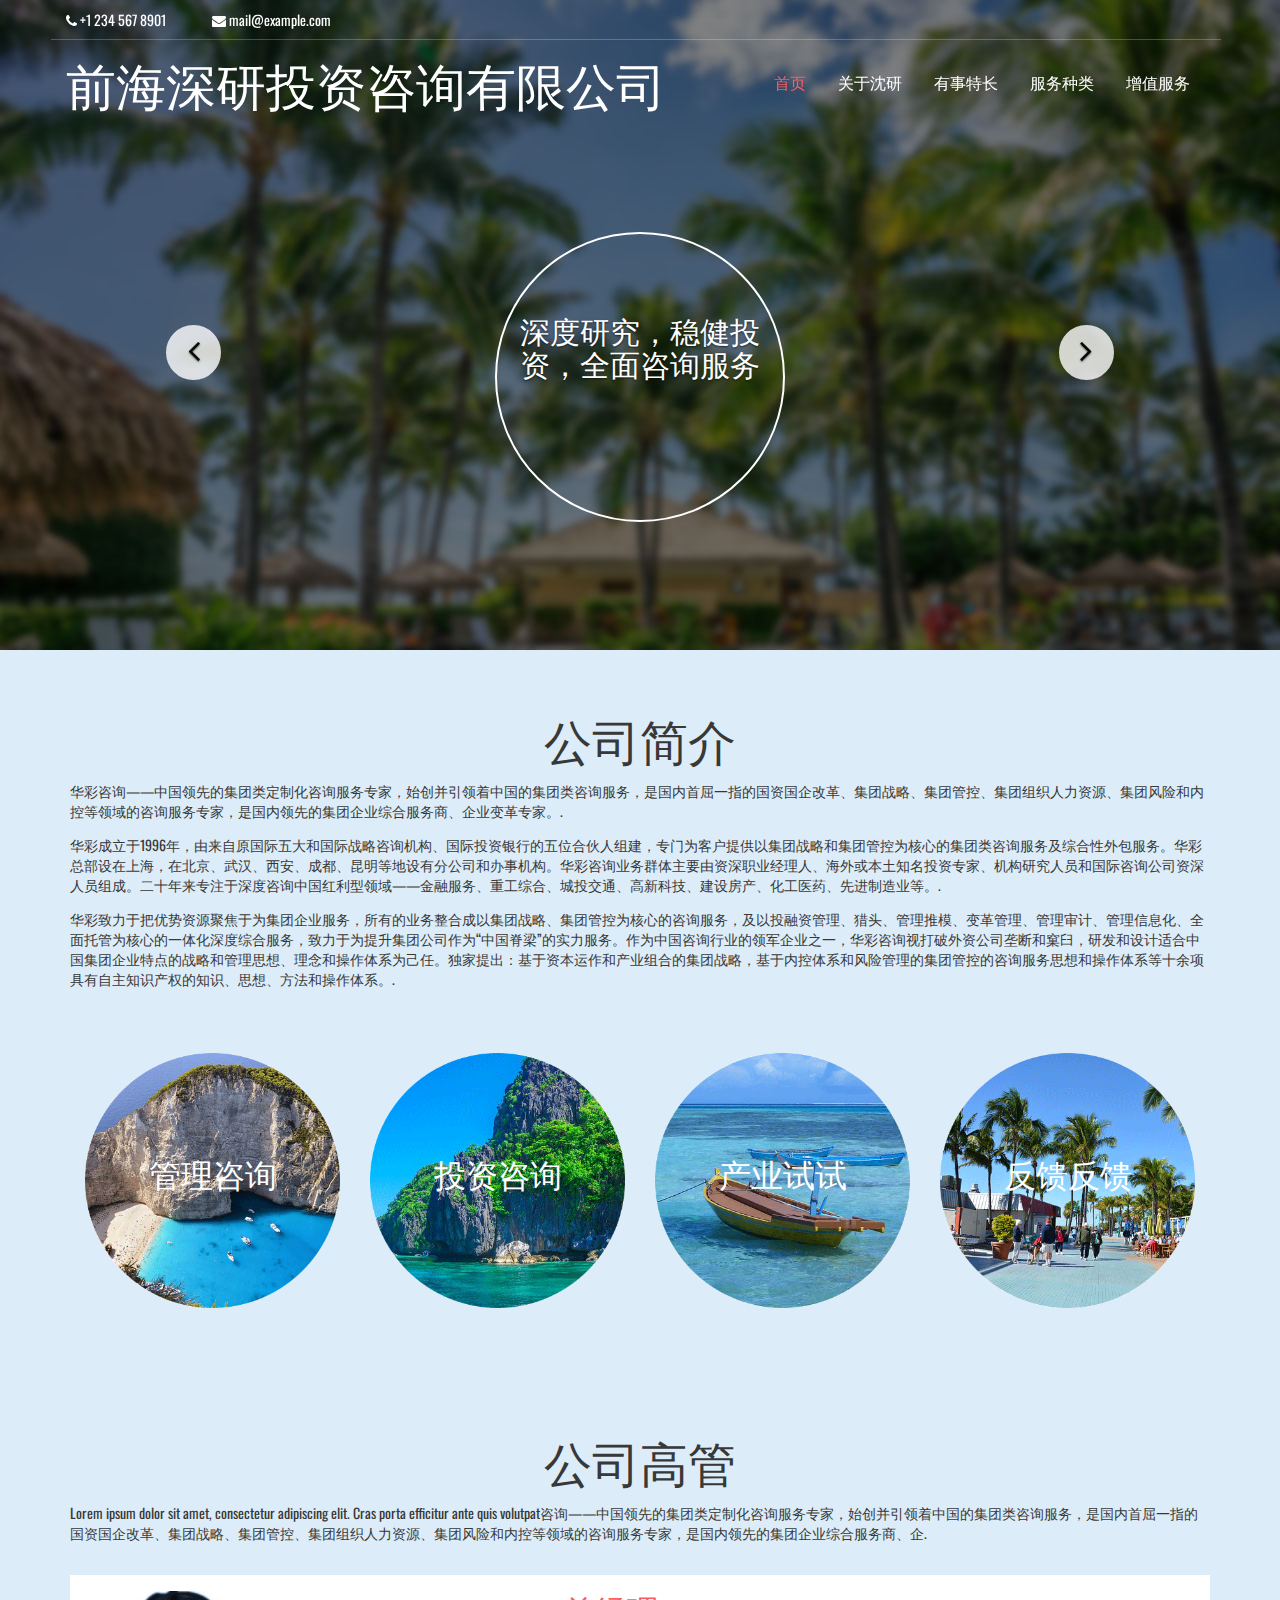
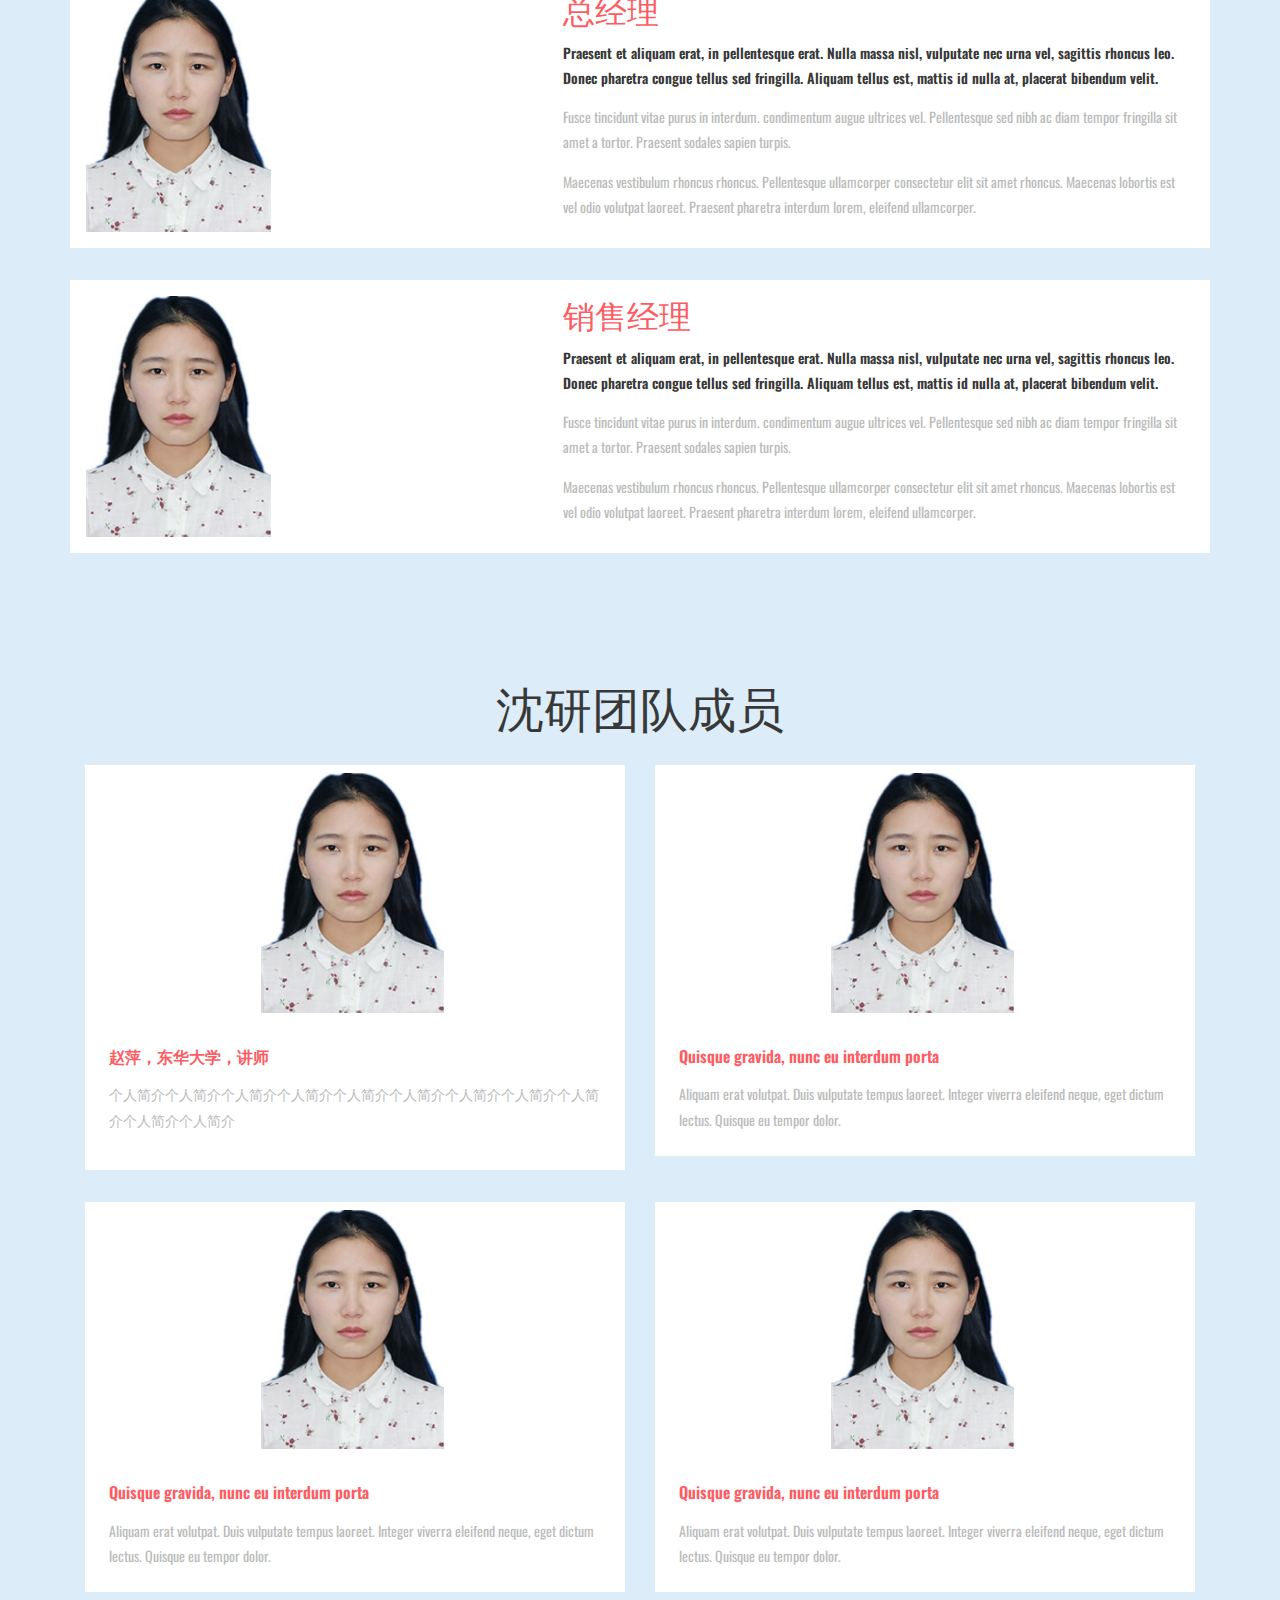
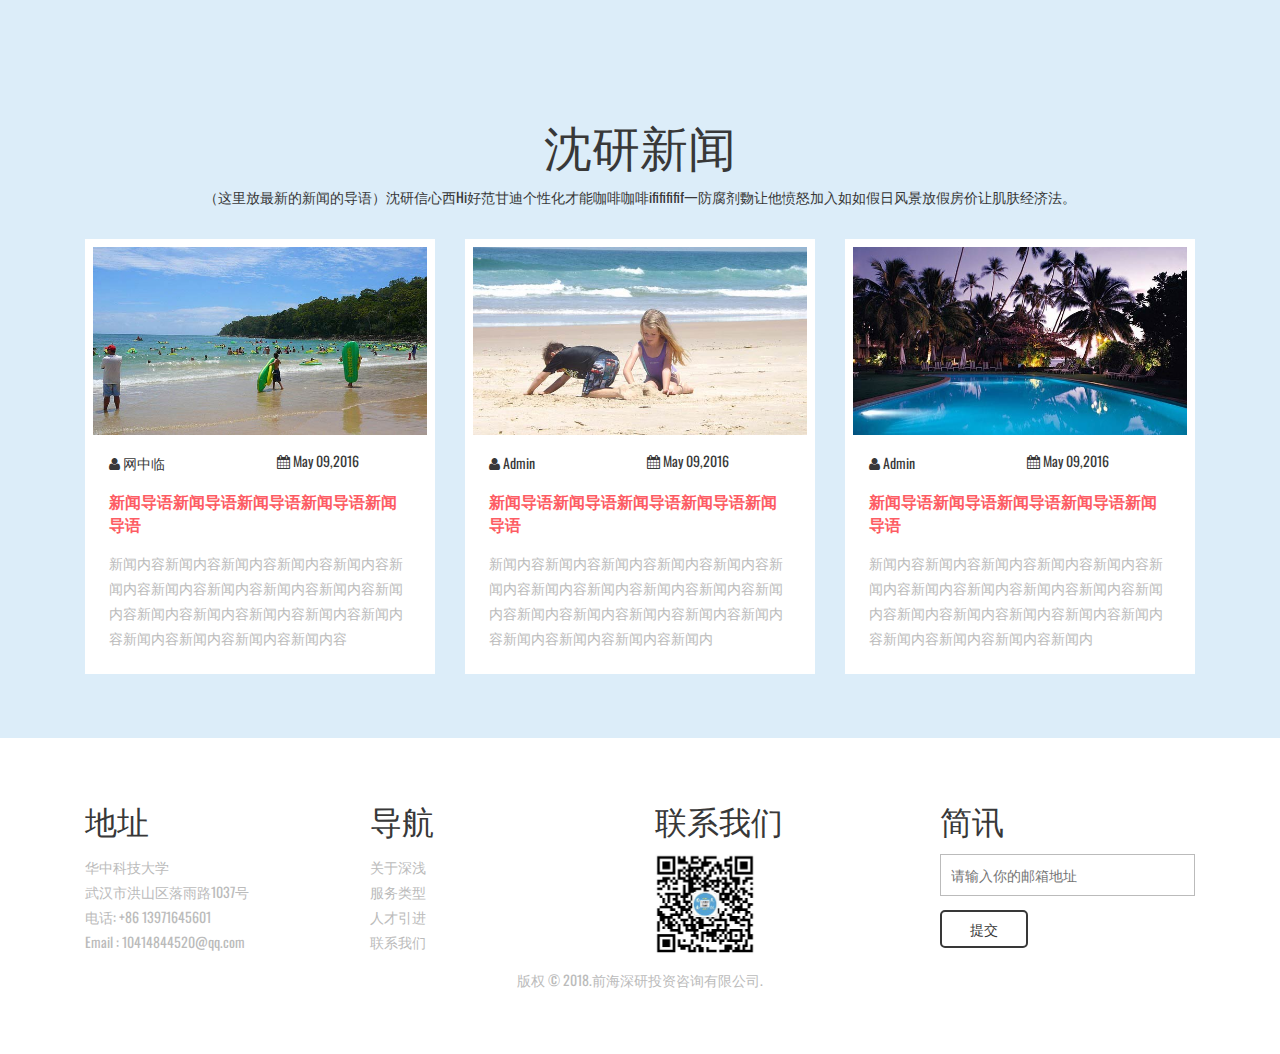
<file: index.html>
<!DOCTYPE html>
<html>
<head>
<title>Home</title>
<meta name="viewport" content="width=device-width, initial-scale=1">
<meta http-equiv="Content-Type" content="text/html; charset=utf-8" />
<meta name="keywords" content="" />
<script type="application/x-javascript"> addEventListener("load", function() { setTimeout(hideURLbar, 0); }, false); function hideURLbar(){ window.scrollTo(0,1); } </script>
<!-- bootstrap-css -->
<link href="css/bootstrap.css" rel="stylesheet" type="text/css" media="all" />
<!--// bootstrap-css -->
<!-- css -->
<link rel="stylesheet" href="css/style.css" type="text/css" media="all" />
<!--// css -->
<link rel="stylesheet" href="css/ken-burns.css">
<!-- font-awesome icons -->
<link href="css/font-awesome.css" rel="stylesheet"> 
<!-- //font-awesome icons -->
<!-- font -->
<link href='http://fonts.useso.com/css?family=Oswald:400,700,300' rel='stylesheet' type='text/css'>
<link href='http://fonts.useso.com/css?family=Pacifico' rel='stylesheet' type='text/css'>
<!-- //font -->
<script src="js/jquery-1.11.1.min.js"></script>
<script src="js/bootstrap.js"></script>
</head>
<body>
	<!-- banner -->
	<div class="banner">
		<div class="top-banner">
			<div class="container">
				<div class="top-banner-left">
					<ul>
						<li><i class="fa fa-phone" aria-hidden="true"></i> +1 234 567 8901</li>
						<li><a href="mailto:example@email.com"><i class="fa fa-envelope" aria-hidden="true"></i> mail@example.com</a></li>
					</ul>
				</div>
				
                
				<div class="clearfix"> </div>
			</div>
		</div>
		<div class="header">
			<div class="container">
				<div class="logo">
					<h1>
						<a href="index.html">前海深研投资咨询有限公司</a>
					</h1>
				</div>
				<div class="top-nav">
					<nav class="navbar navbar-default">
							<button type="button" class="navbar-toggle collapsed" data-toggle="collapse" data-target="#bs-example-navbar-collapse-1">Menu						
							</button>
						<!-- Collect the nav links, forms, and other content for toggling -->
						<div class="collapse navbar-collapse" id="bs-example-navbar-collapse-1">
							<ul class="nav navbar-nav">
								<li><a class="active" href="index.html">首页</a></li>
								<li><a href="about.html">关于沈研</a></li>
								<li><a href="services.html">有事特长</a></li>
								<li><a href="codes.html">服务种类</a></li>	
								<li><a href="gallery.html">增值服务</a></li>
								<div class="clearfix"> </div>
							</ul>	
						</div>	
					</nav>		
				</div>
				<div class="clearfix"> </div>
			</div>
		</div>
	</div>
	<!-- //banner -->
	<div id="kb" class="carousel kb_elastic animate_text kb_wrapper" data-ride="carousel" data-interval="6000" data-pause="hover">
            <!-- Wrapper for Slides -->
            <div class="carousel-inner" role="listbox">
                <!-- First Slide -->
                <div class="item active">
					<div class="slider">
						<div class="carousel-caption kb_caption slider-grid">
							<h3>深度研究，稳健投资，全面咨询服务</h3>
                            <p></p>
						</div>
					</div>
                </div>

                <!-- Second Slide -->
                <div class="item">
					<div class="slider slider1">
						<div class="carousel-caption kb_caption kb_caption_right slider-grid">
							<h3>深度研究，稳健投资，全面咨询服务</h3>
							<p></p>
						</div>
					</div>
                </div>

                <!-- Third Slide -->
                <div class="item">
					<div class="slider slider2">
						<div class="carousel-caption kb_caption kb_caption_center slider-grid">
						   <h3>深度研究，稳健投资，全面咨询服务</h3>
							<p></p>
						</div>
					</div>
                </div>

            </div>
            <!-- Navigation Buttons -->
            <!-- Left Button -->
            <a class="left carousel-control kb_control_left" href="#kb" role="button" data-slide="prev">
                <span class="fa fa-angle-left kb_icons" aria-hidden="true"></span>
                <span class="sr-only">Previous</span>
            </a>
            <!-- Right Button -->
            <a class="right carousel-control kb_control_right" href="#kb" role="button" data-slide="next">
                <span class="fa fa-angle-right kb_icons" aria-hidden="true"></span>
                <span class="sr-only">Next</span>
            </a>
    </div> 
	<!-- about -->
	<div class="about">
		<div class="container">
			<div class="w3l-about-heading">
				<h2>公司简介</h2>
				<p>华彩咨询——中国领先的集团类定制化咨询服务专家，始创并引领着中国的集团类咨询服务，是国内首屈一指的国资国企改革、集团战略、集团管控、集团组织人力资源、集团风险和内控等领域的咨询服务专家，是国内领先的集团企业综合服务商、企业变革专家。.</P>

<p>华彩成立于1996年，由来自原国际五大和国际战略咨询机构、国际投资银行的五位合伙人组建，专门为客户提供以集团战略和集团管控为核心的集团类咨询服务及综合性外包服务。华彩总部设在上海，在北京、武汉、西安、成都、昆明等地设有分公司和办事机构。华彩咨询业务群体主要由资深职业经理人、海外或本土知名投资专家、机构研究人员和国际咨询公司资深人员组成。二十年来专注于深度咨询中国红利型领域——金融服务、重工综合、城投交通、高新科技、建设房产、化工医药、先进制造业等。.</P>

<p>华彩致力于把优势资源聚焦于为集团企业服务，所有的业务整合成以集团战略、集团管控为核心的咨询服务，及以投融资管理、猎头、管理推模、变革管理、管理审计、管理信息化、全面托管为核心的一体化深度综合服务，致力于为提升集团公司作为“中国脊梁”的实力服务。作为中国咨询行业的领军企业之一，华彩咨询视打破外资公司垄断和窠臼，研发和设计适合中国集团企业特点的战略和管理思想、理念和操作体系为己任。独家提出：基于资本运作和产业组合的集团战略，基于内控体系和风险管理的集团管控的咨询服务思想和操作体系等十余项具有自主知识产权的知识、思想、方法和操作体系。.</P>
			</div>
			<div class="about-grids">
				<div class="col-md-3 about-grid">
					<div class="about-grid-info effect-1">
						<h4>管理咨询</h4>
					</div>
				</div>
				<div class="col-md-3 about-grid">
					<div class="about-grid-info about-grid-info1 effect-1">
						<h4>投资咨询</h4>
					</div>
				</div>
				<div class="col-md-3 about-grid">
					<div class="about-grid-info about-grid-info2 effect-1">
						<h4>产业试试</h4>
					</div>
				</div>
				<div class="col-md-3 about-grid">
					<div class="about-grid-info about-grid-info3 effect-1">
						<h4>反馈反馈</h4>
					</div>
				</div>
				<div class="clearfix"> </div>
			</div>
		</div>
	</div>
	<!-- //about -->
	<!-- offer -->
    
    
    <div class="a-grid">
		<div class="container">
			<div class="w3l-about-heading">
				<h2>公司高管</h2>
				<p>Lorem ipsum dolor sit amet, consectetur adipiscing elit. Cras porta efficitur ante quis volutpat咨询——中国领先的集团类定制化咨询服务专家，始创并引领着中国的集团类咨询服务，是国内首屈一指的国资国企改革、集团战略、集团管控、集团组织人力资源、集团风险和内控等领域的咨询服务专家，是国内领先的集团企业综合服务商、企.</p>
			</div>
			<div class="agileits-a-about-grids">
				<div class="col-md-5 agileits-a-about-left">
					<img src="images/ZhaoPing.jpg" alt="" />
				</div>
				<div class="col-md-7 agileits-a-about-right">
					<h3>总经理</h3>
					<h4>Praesent et aliquam erat, in pellentesque erat. Nulla massa nisl, vulputate nec urna vel, sagittis rhoncus leo. Donec pharetra congue tellus sed fringilla. Aliquam tellus est, mattis id nulla at, placerat bibendum velit. </h4>
					<p>Fusce tincidunt vitae purus in interdum. condimentum augue ultrices vel. Pellentesque sed nibh ac diam tempor fringilla sit amet a tortor. Praesent sodales sapien turpis.
						<span>Maecenas vestibulum rhoncus rhoncus. Pellentesque ullamcorper consectetur elit sit amet rhoncus. Maecenas lobortis est vel odio volutpat laoreet. Praesent pharetra interdum lorem, eleifend ullamcorper.</span>
					</p>
				</div>
				<div class="clearfix"> </div>    
			</div>
            
            
            
            <div class="agileits-a-about-grids">
				<div class="col-md-5 agileits-a-about-left">
					<img src="images/ZhaoPing.jpg" alt="" />
				</div>
				<div class="col-md-7 agileits-a-about-right">
					<h3>销售经理</h3>
					<h4>Praesent et aliquam erat, in pellentesque erat. Nulla massa nisl, vulputate nec urna vel, sagittis rhoncus leo. Donec pharetra congue tellus sed fringilla. Aliquam tellus est, mattis id nulla at, placerat bibendum velit. </h4>
					<p>Fusce tincidunt vitae purus in interdum. condimentum augue ultrices vel. Pellentesque sed nibh ac diam tempor fringilla sit amet a tortor. Praesent sodales sapien turpis.
						<span>Maecenas vestibulum rhoncus rhoncus. Pellentesque ullamcorper consectetur elit sit amet rhoncus. Maecenas lobortis est vel odio volutpat laoreet. Praesent pharetra interdum lorem, eleifend ullamcorper.</span>
					</p>
				</div>
				<div class="clearfix"> </div>    
			</div>
            
            
            
             
            
		</div>
	</div>
    
    
    
      
   
    
    
    
    
    
<div class="news">
		<div class="container">
			<div class="news-heading">
				<h3>沈研团队成员</h3>
			</div>
			<div class="news-grids">
            
            <div class="col-md-6 news-grid">
				
					<div class="zp-agile-news-grid-info">
						<div class="zp-news-grid-info-img">
							<a href="single.html"><img src="images/ZhaoPing.jpg" alt="" /></a>
						</div>
						<div class="news-grid-info-bottom">
							<div class="news-grid-info-bottom-text">
								<a href="single.html">赵萍，东华大学，讲师</a>
								<p>个人简介个人简介个人简介个人简介个人简介个人简介个人简介个人简介个人简介个人简介个人简介</p>
                                <p>  </p>
                                <p>  </p>
							</div>
						</div>
					</div>
				</div>            
				<div class="col-md-6 news-grid">
					<div class="zp-agile-news-grid-info">
						<div class="zp-news-grid-info-img">
							<a href="single.html"><img src="images/ZhaoPing.jpg" alt="" /></a>
						</div>
						<div class="news-grid-info-bottom">
							<div class="news-grid-info-bottom-text">
								<a href="single.html">Quisque gravida, nunc eu interdum porta</a>
								<p>Aliquam erat volutpat. Duis vulputate tempus laoreet. Integer viverra eleifend neque, eget dictum lectus. Quisque eu tempor dolor.</p>
							</div>
						</div>
					</div>
				</div>
				<div class="clearfix"> </div>
			</div>
            
            
            
            
            
            
            
            
            <div class="news-grids">
            
            <div class="col-md-6 news-grid">
				
					<div class="zp-agile-news-grid-info">
						<div class="zp-news-grid-info-img">
							<a href="single.html"><img src="images/ZhaoPing.jpg" alt="" /></a>
						</div>
						<div class="news-grid-info-bottom">
							<div class="news-grid-info-bottom-text">
								<a href="single.html">Quisque gravida, nunc eu interdum porta</a>
								<p>Aliquam erat volutpat. Duis vulputate tempus laoreet. Integer viverra eleifend neque, eget dictum lectus. Quisque eu tempor dolor.</p>
							</div>
						</div>
					</div>
				</div>            
				<div class="col-md-6 news-grid">
					<div class="zp-agile-news-grid-info">
						<div class="zp-news-grid-info-img">
							<a href="single.html"><img src="images/ZhaoPing.jpg" alt="" /></a>
						</div>
						<div class="news-grid-info-bottom">
							<div class="news-grid-info-bottom-text">
								<a href="single.html">Quisque gravida, nunc eu interdum porta</a>
								<p>Aliquam erat volutpat. Duis vulputate tempus laoreet. Integer viverra eleifend neque, eget dictum lectus. Quisque eu tempor dolor.</p>
							</div>
						</div>
					</div>
				</div>
				<div class="clearfix"> </div>
			</div>
            
            
            
            
            
            
            
            
            
            
		</div>
	</div> 
	
<!-- //zzppzpzppzpzpzpzpzpzpzpzppzpzpzppzp  -->   
    
        
    
    
	<!-- //offer -->
	<!-- news -->
	<div class="news">
		<div class="container">
			<div class="news-heading">
				<h3>沈研新闻</h3>
				<p>（这里放最新的新闻的导语）沈研信心西Hi好范甘迪个性化才能咖啡咖啡ififififif一防腐剂覅让他愤怒加入如如假日风景放假房价让肌肤经济法。</p>
			</div>
			<div class="news-grids">
            
            
				<div class="col-md-4 news-grid">
					<div class="agile-news-grid-info">
						<div class="news-grid-info-img">
							<a href="single.html"><img src="images/n1.jpg" alt="" /></a>
						</div>
						<div class="news-grid-info-bottom">
							<div class="date-grid">
								<div class="admin">
									<a href="#"><i class="fa fa-user" aria-hidden="true"></i> 网中临</a>
								</div>
								<div class="time">
									<p><i class="fa fa-calendar" aria-hidden="true"></i> May 09,2016</p>
								</div>
								<div class="clearfix"> </div>
							</div>
							<div class="news-grid-info-bottom-text">
								<a href="single.html">新闻导语新闻导语新闻导语新闻导语新闻导语</a>
								<p>新闻内容新闻内容新闻内容新闻内容新闻内容新闻内容新闻内容新闻内容新闻内容新闻内容新闻内容新闻内容新闻内容新闻内容新闻内容新闻内容新闻内容新闻内容新闻内容新闻内容</p>
							</div>
						</div>
					</div>
				</div>            
				<div class="col-md-4 news-grid">
					<div class="agile-news-grid-info">
						<div class="news-grid-info-img">
							<a href="single.html"><img src="images/n2.jpg" alt="" /></a>
						</div>
						<div class="news-grid-info-bottom">
							<div class="date-grid">
								<div class="admin">
									<a href="#"><i class="fa fa-user" aria-hidden="true"></i> Admin</a>
								</div>
								<div class="time">
									<p><i class="fa fa-calendar" aria-hidden="true"></i> May 09,2016</p>
								</div>
								<div class="clearfix"> </div>
							</div>
							<div class="news-grid-info-bottom-text">
								<a href="single.html">新闻导语新闻导语新闻导语新闻导语新闻导语</a>
								<p>新闻内容新闻内容新闻内容新闻内容新闻内容新闻内容新闻内容新闻内容新闻内容新闻内容新闻内容新闻内容新闻内容新闻内容新闻内容新闻内容新闻内容新闻内容新闻内容新闻内</p>
							</div>
						</div>
					</div>
				</div>
				<div class="col-md-4 news-grid">
					<div class="agile-news-grid-info">
						<div class="news-grid-info-img">
							<a href="single.html"><img src="images/n3.jpg" alt="" /></a>
						</div>
						<div class="news-grid-info-bottom">
							<div class="date-grid">
								<div class="admin">
									<a href="#"><i class="fa fa-user" aria-hidden="true"></i> Admin</a>
								</div>
								<div class="time">
									<p><i class="fa fa-calendar" aria-hidden="true"></i> May 09,2016</p>
								</div>
								<div class="clearfix"> </div>
							</div>
							<div class="news-grid-info-bottom-text">
								<a href="single.html">新闻导语新闻导语新闻导语新闻导语新闻导语</a>
								<p>新闻内容新闻内容新闻内容新闻内容新闻内容新闻内容新闻内容新闻内容新闻内容新闻内容新闻内容新闻内容新闻内容新闻内容新闻内容新闻内容新闻内容新闻内容新闻内容新闻内</p>
							</div>
						</div>
					</div>
				</div>
				<div class="clearfix"> </div>
			</div>
		</div>
	</div> 
	<!-- //news -->
    
    
    
    
    
	<!-- footer -->
	<div class="footer">
		<div class="container">
			<div class="footer-grids">
				<div class="col-md-3 footer-grid">
					<div class="footer-grid-heading">
						<h4>地址</h4>
					</div>
					<div class="footer-grid-info">
						<p>华中科技大学
							<span>武汉市洪山区落雨路1037号</span>
						</p>
						<p class="phone">电话: +86 13971645601
							<span>Email : <a href="mailto:example@email.com">10414844520@qq.com</a></span>
						</p>
					</div>
				</div>
				<div class="col-md-3 footer-grid">
					<div class="footer-grid-heading">
						<h4>导航</h4>
					</div>
					<div class="footer-grid-info">
						<ul>
							<li><a href="">关于深浅</a></li>
							<li><a href="">服务类型</a></li>
							<li><a href="">人才引进</a></li>
							<li><a href="">联系我们</a></li>
						</ul>
					</div>
				</div>
                
                
                  <div class="col-md-3 footer-grid">
					<div class="footer-grid-heading">
						<h4>联系我们</h4>
					</div>
					<div class="footer-grid-info">
						<ul>
							 <th scope="row"><div align="left"><a><img src="images/wechat.jpg" style="width:100px; height:100px;" alt=""/></a></div></th>
						</ul>
					</div>
				</div>
                
                
                
				<div class="col-md-3 footer-grid">
					<div class="footer-grid-heading">
						<h4>简讯</h4>
					</div>
					<div class="footer-grid-info">
						<form action="#" method="post">
							<input type="email" id="mc4wp_email" name="EMAIL" placeholder="请输入你的邮箱地址" required>
							<input type="submit" value="提交">
						</form>
					</div>
				</div>
                
                
                
              
                
                
                
				<div class="clearfix"> </div>
			</div>
			<div class="copyright">
				<p>版权 &copy; 2018.前海深研投资咨询有限公司.</p>
			</div>
		</div>
	</div>
	<!-- //footer -->
	<script src="js/SmoothScroll.min.js"></script>
</body>	
</html>
</file>
<file: css/style.css>
body a {
  transition: 0.5s all;
  -webkit-transition: 0.5s all;
  -o-transition: 0.5s all;
  -moz-transition: 0.5s all;
  -ms-transition: 0.5s all;
}
html, body{
    font-family: 'Oswald', sans-serif;
    font-size: 100%;
}
.banner{
    background-size: cover;
    padding: 0;
    position: absolute;
    top: 0;
    z-index: 99;
    left: 18.8%;
}
.top-banner-left{
	float:left;
	width:40%;
}
.top-banner-left ul{
	padding:0;
	margin:0;
}
.top-banner-left ul li{
	display:inline-block;
	color:#fff;
	font-size:.875em;
}
.top-banner-left ul li a{
    color: #fff;
    font-size: 1em;
}
.top-banner-left ul li:nth-child(2) {
    margin-left: 3em;
}
.top-banner {
    padding: 0.5em 0;
    border-bottom: solid 1px rgba(255, 255, 255, 0.23);
}
.top-banner-right{
	float:right;
}
.top-banner-right ul{
	padding:0;
	margin:0;
}
.top-banner-right ul li{
	display:inline-block;
	margin:0 1em;
}
.top-banner-right ul li:nth-child(4){
	margin-right:0;
}
.top-banner-right ul li a{
	color:#fff;
	font-size:1em;
}
.top-banner-right ul li a:hover{
	color:#fd5c63;
}
.navbar-default {
    border: none !important;
    background: none !important;
    margin: 0 !important;
    min-height: 0 !important;
    padding: 0 !important;
}
.navbar-default .navbar-nav > .active > a, .navbar-default .navbar-nav > .active > a:hover, .navbar-default .navbar-nav > .active > a:focus {
    background: none !important;
}
div#bs-example-navbar-collapse-1 {
    padding: 0;
}
.logo{
    float: left;
    margin: 1em 0 0 0;
}
.logo h1{
	margin:0;
}
.logo h1 a{
	color:#fff;
	font-size:1.4em;
	text-decoration:none;
	font-family: 'Pacifico', cursive;
}
/*-- top-nav --*/
.top-nav {
    margin: 2em 0 0 0;
	float: right;
}
.top-nav ul{
    padding: 0;
    margin: 0;
}
.top-nav ul li{
    display: inline-block;
    margin: 0 1em;
    float: left;
}
.top-nav ul li:nth-child(6){
	margin-right:0;
}
ul.nav.navbar-nav {
    float: right;
}
.navbar-default .navbar-nav > .open > a, .navbar-default .navbar-nav > .open > a:hover, .navbar-default .navbar-nav > .open > a:focus {
    background: none !important;
    border-right: solid 1px #EFEFEF;
    box-shadow: 1px 0px 0px 0px rgba(72, 72, 72, 0);
}
.top-nav ul li a{
    color: #fff !important;
    font-size: 1em;
    margin: 0;
    text-decoration: none;
    padding: 0;
}
.top-nav ul li a:hover{
    color: #fd5c63 !important;
}
.top-nav ul li a.active{
    color: #fd5c63 !important;
}
.caret {
    margin-left: 14px;
}
/*-- slider --*/
.slider {
    background: url(../images/8.jpg) no-repeat 0px 0px;
    background-size: cover;
    min-height: 800px;
}
.slider1 {
    background: url(../images/3.jpg) no-repeat 0px 0px;
    background-size: cover;
}
.slider2 {
    background: url(../images/2.jpg) no-repeat 0px 0px;
    background-size: cover;
}
.slider-grid{
	width: 290px !important;
    top: 23%;
    position: absolute;
    height: 290px;
    margin: 3em auto 0;
    text-align: center;
    border: solid 2px #fff;
    padding: 5em 0 0 0;
    border-radius: 50%;
    -webkit-border-radius: 50%;
    -ms-border-radius: 50%;
    -o-border-radius: 50%;
    -moz-border-radius: 50%;
}
.slider-grid h3{
    color: #fff;
    font-size: 1.9em;
    margin: 0;
    font-family: 'Pacifico', cursive;
}
.slider-grid p{
    color: #fff;
    font-size: .875em;
    width: 84%;
    margin: 2em auto 0;
}
.copyright{
	margin:1em 0 0 0;
	text-align:center;
}
.copyright p{
	margin: 0;
    font-size: .875em;
    color: #BBBBBB;
}
.copyright p a{
	color: #BBBBBB;
}
.copyright p a:hover{
	color: #fd5c63;
}
/*-- //slider --*/
/*-- about --*/
.about{
    padding: 4em 0;
    background: #DCEDF9;
}
.w3l-about-heading h2,.codes-heading h2,.w3l-contact-heading h2 {
    text-align: center;
    margin: 0;
    font-size: 3em;
    color: #383838;
	font-family: 'Pacifico', cursive;
}
.w3l-about-heading p,.codes-heading p,.w3l-contact-heading p{
	text-align: left;
    margin: 1em 0 0 0;
    font-size: .875em;
    color: #383838;
}
.about-grids {
    margin: 4em 0 0 0;
}
.about-grid{
	text-align:center;
}
.about-grid-info{
    background: url(../images/a.png)no-repeat 0px 0px;
    background-size: cover;
    min-height: 255px;
}
.about-grid-info h4{
    color: #FFF;
    font-size: 2em;
    margin: 0;
    font-family: 'Pacifico', cursive;
    line-height: 7.5em;
}
.about-grid-info1{
	background: url(../images/a1.png)no-repeat 0px 0px;
	background-size: cover;
    min-height: 255px;
}
.about-grid-info2{
	background: url(../images/a2.png)no-repeat 0px 0px;
	background-size: cover;
    min-height: 255px;
}
.about-grid-info3{
	background: url(../images/a3.png)no-repeat 0px 0px;
	background-size: cover;
    min-height: 255px;
}
/*-- Effect 1--*/
.about-grid-info:after {
	pointer-events: none;
    position: absolute;
    width: 200px;
    height: 200px;
    -webkit-border-radius: 50%;
    -moz-border-radius: 50%;
    border-radius: 50%;
    content: '';
    -webkit-box-sizing: content-box;
    -moz-box-sizing: content-box;
    box-sizing: content-box;
}
.effect-1 {
	-webkit-transition: background 0.5s, color 0.2s;
	-moz-transition: background 0.5s, color 0.2s;
	transition: background 0.5s, color 0.2s;
}
.effect-1:after {
	top: 29px;
    left: 44px;
    box-shadow: 0 0 0 2px #FFFFFF;
    -webkit-transition: -webkit-transform 0.5s, opacity 0.2s;
    -webkit-transform: scale(0.8);
    -moz-transition: -moz-transform 0.5s, opacity 0.2s;
    -moz-transform: scale(0.8);
    -ms-transform: scale(0.8);
    transition: transform 0.5s, opacity 0.2s;
    transform: scale(0.8);
    opacity: 0;
}
.about-grid:hover.about-grid-info{
	background:#FF7200;
	color: #fff !important;
}
.about-grid:hover .about-grid-info:after {
  -webkit-transform: scale(1);
  -moz-transform: scale(1);
  -ms-transform: scale(1);
  transform: scale(1);
  opacity: 1;
}
/*--//Effect 1--*/
/*-- //about --*/
/*-- offer --*/
.offer{
	padding: 4em 0;
    background: #CEDDB6;
}
.wthree-offer-grid{
    background: url(../images/o1.jpg) no-repeat 0px 0px;
    background-size: cover;
    min-height: 385px;
	box-shadow: 0 -1px 3px rgba(0,0,0,.12),0 1px 2px rgba(0,0,0,.24);
	text-align:center;
}
.wthree-offer-grid h4{
    font-size: 4em;
    margin: 0;
    padding: 1.4em 0 0 0;
    color: #FFF;
    text-transform: uppercase;
    letter-spacing: 22px;
}
.wthree-offer-grid p{
    margin: 2em auto 0;
    font-size: 0.875em;
    color: #FFF;
    width: 64%;
}
.click-button{
    margin: 2em 0 0 0;
}
.click-button a{
    color: #383838;
    font-size: .875em;
    padding: .5em 2em;
    background: #FFF;
    border-radius: 5px;
	text-decoration:none;
}
.click-button a:hover{
	background:#fd5c63;
	color:#FFF;
}
/*-- //offer --*/
/*-- news --*/
.news{
    padding: 4em 0;
    background: #DCEDF9;
}
.news-heading h3 {
    text-align: center;
    margin: 0;
    font-size: 3em;
    color: #383838;
	font-family: 'Pacifico', cursive;
}
.news-heading p {
    text-align: center;
    margin: 1em 0 0 0;
    font-size: .875em;
    color: #383838;
}
.news-grids {
    margin: 2em 0 0 0;
}

.agile-news-grid-info{
    background: #FFF;
    padding: .5em;
}
.news-grid-info-img a img{
	width:100%;
}




.zp-agile-news-grid-info{
    background: #FFF;
    padding: 0.5em;
}
.zp-news-grid-info-img a img{
	width: 35%;
	margin-top: 0;
	margin-right: 0;
	margin-bottom: 0;
	margin-left: 10.5em;
}




.news-grid-info-bottom{
    padding: 1em;
}
.news-grid-info-bottom-text {
    margin: 1em 0 0 0;
}

.news-grid-info-bottom-text a{
    color: #fd5c63;
    font-size: 1em;
    margin: 0;
    font-weight: 600;
	text-decoration:none;
}
.news-grid-info-bottom-text a:hover{
	color:#383838;
}
.news-grid-info-bottom-text p{
    margin: 1em 0 0 0;
    font-size: .875em;
    color: #BBBBBB;
    line-height: 1.8em;
}
.admin{
	float:left;
}
.admin a{
	color:#383838;
	font-size:.875em;
	margin:0;
	text-decoration:none;
}
.admin a:hover{
	color:#fd5c63;
}
.time{
	float: left;
    margin-left: 7em;
}
.time p{
	color:#383838;
	font-size:.875em;
	margin:0;
}
/*-- //news --*/

/*--zp --*/

/*-- //zp --*/
/*-- footer --*/
.footer{
    padding: 4em 0;
    background: #FFF;
}
.footer-grid-heading h4{
	color:#383838;
	font-size:2em;
	margin:0em;
}
.footer-grid-info {
    margin: 1em 0 0 0;
}
.footer-grid-info  p{
	margin:0;
    font-size: .875em;
    color: #BBBBBB;
    line-height: 1.8em;
}
.footer-grid-info p span{
	display:block;
}
.footer-grid-info p span a{
    color: #BBBBBB;	
	text-decoration:none;
}
.footer-grid-info p span a:hover{
    color: #fd5c63;	
}
.footer-grid-info ul{
	padding:0;
	margin:0;
}
.footer-grid-info ul li{
	display:block;
}
.footer-grid-info ul li a{
    font-size: .875em;
    color: #BBBBBB;
    line-height: 1.8em;
	text-decoration:none;
}
.footer-grid-info ul li a:hover{
	color:#fd5c63;
}
.social-grid{
    margin: 1em 0 0 0;	
}
.social {
    margin: 1em 0 0 0;
}
.social ul{
	padding:0;
	margin:0;
}
.social ul li{
	display:inline-block;
}
.social ul li a {
	color: #333;
    text-align: center;
}
.social ul li a i.fa.fa-facebook{
    height: 40px;
    width: 40px;
    background: #383838;
    line-height: 40px;
    color: #FFF;
    border-radius: 50%;
	-webkit-border-radius: 50%;
	-moz-border-radius: 50%;
	-o-border-radius: 50%;
	-ms-border-radius: 50%;
	transition:0.5s all;
	-webkit-transition:0.5s all;
	-moz-transition:0.5s all;
	-o-transition:0.5s all;
	-ms-transition:0.5s all;
}
.social ul li a i.fa.fa-facebook:hover {
    height: 40px;
    width: 40px;
    line-height: 40px;
	background: #F44336;
}


.social ul li a i.fa.fa-twitter{
    height: 40px;
    width: 40px;
    background: #383838;
    line-height: 40px;
    color: #FFF;
    border-radius: 50%;
	-webkit-border-radius: 50%;
	-moz-border-radius: 50%;
	-o-border-radius: 50%;
	-ms-border-radius: 50%;
	transition:0.5s all;
	-webkit-transition:0.5s all;
	-moz-transition:0.5s all;
	-o-transition:0.5s all;
	-ms-transition:0.5s all;
}
.social ul li a i.fa.fa-twitter:hover{
    height: 40px;
    width: 40px;
    line-height: 40px;
	background: #F44336;
}
.social ul li a i.fa.fa-rss{
    height: 40px;
    width: 40px;
    background: #383838;
    line-height: 40px;
    color: #FFF;
    border-radius: 50%;
	-webkit-border-radius: 50%;
	-moz-border-radius: 50%;
	-o-border-radius: 50%;
	-ms-border-radius: 50%;
	transition:0.5s all;
	-webkit-transition:0.5s all;
	-moz-transition:0.5s all;
	-o-transition:0.5s all;
	-ms-transition:0.5s all;
}
.social ul li a i.fa.fa-rss:hover{
    height: 40px;
    width: 40px;
    line-height: 40px;
	background: #F44336;
}
.social ul li a i.fa.fa-vk{
    height: 40px;
    width: 40px;
    background: #383838;
    line-height: 40px;
    color: #FFF;
    border-radius: 50%;
	-webkit-border-radius: 50%;
	-moz-border-radius: 50%;
	-o-border-radius: 50%;
	-ms-border-radius: 50%;
	transition:0.5s all;
	-webkit-transition:0.5s all;
	-moz-transition:0.5s all;
	-o-transition:0.5s all;
	-ms-transition:0.5s all;
}
.social ul li a i.fa.fa-vk:hover{
    height: 40px;
    width: 40px;
    line-height: 40px;
	background: #F44336;
}
.social ul li:nth-child(2){
	margin:0 .5em;
}
.social ul li:nth-child(3){
	margin:0 .5em 0 0;
}
.footer-grid-info form input[type="email"] {
    background: #fff;
    box-shadow: none !important;
    padding: 10px 10px;
    color: #BBBBBB;
    font-size: .875em;
    width: 100% !important;
    font-weight: 400;
    border: 1px solid #BBBBBB;
    margin: 0 0 1em 0;
}
.footer-grid-info form input[type="email"]:focus {
    outline: none;
}
.footer-grid-info form input[type="submit"] {
    border: solid 2px #383838;
    color: #383838;
    font-size: .875em;
    padding: .5em 2em;
    text-decoration: none;
    background: none;
    border-radius: 5px;
	-webkit-border-radius: 5px;
	-ms-border-radius: 5px;
	-moz-border-radius: 5px;
	-o-border-radius: 5px;
}
.footer-grid-info form input[type="submit"]:hover{
	color:#fd5c63;
	border:solid 2px #fd5c63;
	transition:0.5s all;
	-webkit-transition:0.5s all;
	-moz-transition:0.5s all;
	-o-transition:0.5s all;
	-ms-transition:0.5s all;
}
/*-- //footer --*/
/*-- a-about --*/
.a-grid{
    padding: 4em 0;
    background: #DCEDF9;
}
.about-bg{
    background: url(../images/8.jpg) no-repeat 0px 0px;
    background-size: cover;
    position: inherit;
    min-height: 125px;
}
.about-top-banner {
    padding: .5em 0;
    border-bottom: solid 1px rgba(255, 255, 255, 0.23);
    width: 74% !important;
    margin: 0 auto;
}
.agileits-a-about-left {
    padding: 0;
	margin: 0 0 0 0;
}
.agileits-a-about-grids {
    margin: 2em 0 0 0;
    background: #FFF;
    padding: 1em;
}
.agileits-a-about-left img{
	width: 40%;
	margin-top: 0em;
	margin-right: 0;
	margin-bottom: 0em;
	margin-left: 0;
}
.agileits-a-about-right h3{
    color: #fd5c63;
    font-size: 2em;
    margin: 0;
}
.agileits-a-about-right h4{
    color: #383838;
    font-size: .875em;
    margin: 1em 0;
    font-weight: 600;
    text-decoration: none;
    line-height: 1.8em;
}
.agileits-a-about-right p{
	margin: 1em 0 0 0;
    font-size: .875em;
    color: #BBBBBB;
    line-height: 1.8em;
}
.agileits-a-about-right p span{
    display: block;
    margin: 1em 0 0 0;
}
/*-- //a-about --*/
/*-- different --*/
.different{
    background: url(../images/8.jpg) no-repeat 0px 0px;
    padding: 4em 0;
    background-size: cover;
}
.w3-different-heading h3,.agileinfo-team-heading h3,.more-bottom-heading h3{
	text-align: center;
    margin: 0;
    font-size: 3em;
    color: #FFF;
    font-family: 'Pacifico', cursive;
}
.w3-different-heading p,.agileinfo-team-heading p,.more-bottom-heading p {
    text-align: center;
    margin: 1em 0 0 0;
    font-size: .875em;
    color: #FFF;
}
.w3agile-different-info p{
    text-align: center;
    margin: 3em auto 0;
    font-size: .875em;
    color: #FFF;
    width: 73%;
    line-height: 1.8em;	
}
.w3agile-button {
    margin: 3em 0 0 0;
    text-align: center;
}
.w3agile-button a{
	border: solid 2px #FFFFFF;
    color: #FFFFFF;
    font-size: .875em;
    padding: .5em 2em;
    text-decoration: none;
    background: none;
    border-radius: 5px;
    -webkit-border-radius: 5px;
    -ms-border-radius: 5px;
    -moz-border-radius: 5px;
    -o-border-radius: 5px;
}
.w3agile-button a:hover{
    border: solid 2px #FD5C63;
    color: #FD5C63;
}
.jarallax {
    position: relative;
    background-size: cover;
    background-repeat: no-repeat;
    background-position: 50% 50%;
}
/*-- //different --*/
/*-- team --*/
.team{
	padding: 4em 0;
    background: #DCEDF9;
}
.agileinfo-team-heading h3,.more-bottom-heading h3{
	color:#383838;
}
.agileinfo-team-heading p,.more-bottom-heading p{
	color:#383838;
}
.team-grids {
    margin: 4em 0 0 0;
}
.agileinfo-team-grid{
	position:relative;
}
.agileinfo-team-grid img{
	width:100%;
}
.captn {
    background: rgba(47, 47, 47, 0.42);
    padding: 2em;
    position: absolute;
    border: solid 1px #FFF;
    left: 15%;
    bottom: -100%;
    text-align: center;
    width: 200px;
    height: 200px;
    -webkit-transition: .5s all;
    transition: .5s all;
    -moz-transition: .5s all;
}
.captn h4 {
    font-size: 1.5em;
    color: #fff;
}
.captn p {
    margin: 0.3em 0 .8em;
    color: #DCEDF9;
    font-size: .875em;
}
.agileinfo-team-grid {
    overflow: hidden;
}
.agileinfo-team-grid:hover .captn{
	bottom: 11%;
}
.w3l-social {
    margin: 1em 0 0 0;
}
.w3l-social ul{
	padding:0;
	margin:0;
}
.w3l-social ul li{
	display:inline-block;
}
.w3l-social ul li a {
	color: #333;
    text-align: center;
}
.w3l-social ul li a i.fa.fa-facebook{
	height: 40px;
    width: 40px;
    background: #FFFFFF;
    line-height: 40px;
    color: #383838;
    border-radius: 50%;
    -webkit-border-radius: 50%;
    -moz-border-radius: 50%;
    -o-border-radius: 50%;
    -ms-border-radius: 50%;
    transition: 0.5s all;
    -webkit-transition: 0.5s all;
    -moz-transition: 0.5s all;
    -o-transition: 0.5s all;
    -ms-transition: 0.5s all;
}
.w3l-social ul li a i.fa.fa-facebook:hover {
    height: 40px;
    width: 40px;
    line-height: 40px;
	background: #F44336;
	color: #FFFFFF;
}

.w3l-social ul li a i.fa.fa-twitter{
	height: 40px;
    width: 40px;
    background: #FFFFFF;
    line-height: 40px;
    color: #383838;
    border-radius: 50%;
    -webkit-border-radius: 50%;
    -moz-border-radius: 50%;
    -o-border-radius: 50%;
    -ms-border-radius: 50%;
    transition: 0.5s all;
    -webkit-transition: 0.5s all;
    -moz-transition: 0.5s all;
    -o-transition: 0.5s all;
    -ms-transition: 0.5s all;
}
.w3l-social ul li a i.fa.fa-twitter:hover{
    height: 40px;
    width: 40px;
    line-height: 40px;
	background: #F44336;
	color: #FFFFFF;
}
.w3l-social ul li a i.fa.fa-rss{
	height: 40px;
    width: 40px;
    background: #FFFFFF;
    line-height: 40px;
    color: #383838;
    border-radius: 50%;
    -webkit-border-radius: 50%;
    -moz-border-radius: 50%;
    -o-border-radius: 50%;
    -ms-border-radius: 50%;
    transition: 0.5s all;
    -webkit-transition: 0.5s all;
    -moz-transition: 0.5s all;
    -o-transition: 0.5s all;
    -ms-transition: 0.5s all;	
}
.w3l-social ul li a i.fa.fa-rss:hover{
    height: 40px;
    width: 40px;
    line-height: 40px;
	background: #F44336;
	color: #FFFFFF;
}
/*-- //team --*/
/*-- services --*/
.agileits-services-grids {
    margin: 4em 0 0 0;
}
.services-grid-info h4{
    color: #383838;
    font-size: 2em;
    margin: 0;
    text-decoration: none;
    line-height: 1.8em;
}
.services-grid-info p{
    margin: 1em 0 0 0;
    font-size: .875em;
    color: #383838;
    line-height: 1.8em;
}
.services-grid-info:nth-child(2){
	margin:2em 0;
}
.more-offer{
	background: url(../images/3.jpg) no-repeat 0px 0px;
    padding: 4em 0;
    background-size: cover;
}
.more-bottom{
    padding: 4em 0;
    background: #DCEDF9;	
}
.more-bottom-grids {
    margin: 4em 0 0 0;
}
.more-bottom-grid-img img{
	width:100%;
}
.more-bottom-grid-info {
    background: #FFF;
    padding: .5em;
}
.more-bottom-grid-text {
    padding: 1em;
}
.more-bottom-grid-text h5{
    margin: 0;
    font-size: .875em;
    color: #383838;
    line-height: 1.8em;
}
.more-bottom-grid-text p{
	margin: 1em 0 0 0;
    font-size: .875em;
    color: #BBBBBB;
    line-height: 1.8em;
}
/*-- //services --*/
/*--Shortcodes--*/
.codes {
    padding: 4em 0;
    background: #DCEDF9;
}
.codes-heading {
    text-align: center;
}
h3.hdg {
    font-size: 2.5em;
	color:#000 !important;
}
.show-grid [class^=col-] {
    background: #fff;
  text-align: center;
  margin-bottom: 10px;
  line-height: 2em;
  border: 10px solid #f0f0f0;
}
.show-grid [class*="col-"]:hover {
  background: #e0e0e0;
}
.grid_3{
	margin-bottom:2em;
}
.xs h3, h3.m_1{
	color:#000;
	font-size:1.7em;
	font-weight:300;
	margin-bottom: 1em;
}
.grid_3 p{
  color: #555;
  font-size: 0.85em;
  margin-bottom: 1em;
  font-weight: 300;
}
.grid_4{
	background:none;
	margin-top:50px;
}
.label {
  font-weight: 300 !important;
  border-radius:4px;
}  
.grid_5{
	background:none;
	padding:2em 0;
}
.grid_5 h3, .grid_5 h2, .grid_5 h1, .grid_5 h4, .grid_5 h5, h3.hdg {
	margin-bottom:1em;
	color: #333;
}
.table > thead > tr > th, .table > tbody > tr > th, .table > tfoot > tr > th, .table > thead > tr > td, .table > tbody > tr > td, .table > tfoot > tr > td {
  border-top: none !important;
}
.tab-content > .active {
  display: block;
  visibility: visible;
}
.pagination > .active > a, .pagination > .active > span, .pagination > .active > a:hover, .pagination > .active > span:hover, .pagination > .active > a:focus, .pagination > .active > span:focus {
  z-index: 0;
}
.badge-primary {
  background-color: #03a9f4;
}
.badge-success {
  background-color: #8bc34a;
}
.badge-warning {
  background-color: #ffc107;
}
.badge-danger {
  background-color: #e51c23;
}
.grid_3 p{
  line-height: 2em;
  color: #888;
  font-size: 0.9em;
  margin-bottom: 1em;
  font-weight: 300;
}
.bs-docs-example {
  margin: 1em 0;
}
section#tables  p {
 margin-top: 1em;
}
.tab-container .tab-content {
  border-radius: 0 2px 2px 2px;
  border: 1px solid #e0e0e0;
  padding: 16px;
  background-color: #ffffff;
}
.table td, .table>tbody>tr>td, .table>tbody>tr>th, .table>tfoot>tr>td, .table>tfoot>tr>th, .table>thead>tr>td, .table>thead>tr>th {
  padding: 15px!important;
}
.table > thead > tr > th, .table > tbody > tr > th, .table > tfoot > tr > th, .table > thead > tr > td, .table > tbody > tr > td, .table > tfoot > tr > td {
  font-size: 0.9em;
  color: #555;
  border-top: none !important;
}
.tab-content > .active {
  display: block;
  visibility: visible;
}
.label {
  font-weight: 300 !important;
}
.label {
  padding: 4px 6px;
  border: none;
  text-shadow: none;
}
.nav-tabs {
  margin-bottom: 1em;
}
.alert {
  font-size: 0.85em;
}
h1.t-button,h2.t-button,h3.t-button,h4.t-button,h5.t-button {
	line-height:1.8em;
  margin-top:0.5em;
  margin-bottom: 0.5em;
}
li.list-group-item1 {
  line-height: 2.5em;
}
.input-group {
  margin-bottom: 20px;
  }
.in-gp-tl{
	padding:0;
}
.in-gp-tb{
	padding-right:0;
}
.list-group {
  margin-bottom: 48px;
}
ol {
  margin-bottom: 44px;
}
h2.typoh2{
    margin: 0 0 10px;
}
@media (max-width:768px){
.grid_5 {
	padding: 0 0 1em;
}
.grid_3 {
	margin-bottom: 0em;
}
}
@media (max-width:640px){
	h1, .h1, h2, .h2, h3, .h3 {
		margin-top: 0px;
		margin-bottom: 0px;
	}
	.grid_5 h3, .grid_5 h2, .grid_5 h1, .grid_5 h4, .grid_5 h5, h3.hdg, h3.bars {
		margin-bottom: .5em;
	}
	.progress {
		height: 10px;
		margin-bottom: 10px;
	}
	ol.breadcrumb li,.grid_3 p,ul.list-group li,li.list-group-item1 {
		font-size: 14px;
	}
	.breadcrumb {
		margin-bottom: 10px;
	}
	.well {
		font-size: 14px;
		margin-bottom: 10px;
	}
	h2.typoh2 {
		font-size: 1.5em;
	}
.grid_4 {
    margin-top: 30px;
}
}
@media (max-width:480px){
	.table h1 {
		font-size: 26px;
	}
	.table h2 {
		font-size: 23px;
	}
	.table h3 {
		font-size: 20px;
	}
	.label {
		font-size: 53%;
	}
	.alert,p {
		font-size: 14px;
	}
	.pagination {
		margin: 20px 0 0px;
	}
}
@media (max-width: 320px){
	.grid_4 {
		margin-top: 18px;
	}
	.alert, p,ol.breadcrumb li, .grid_3 p,.well, ul.list-group li, li.list-group-item1,a.list-group-item {
		font-size: 13px;
	}
	.alert {
		padding: 10px;
		margin-bottom: 10px;
	}
	ul.pagination li a {
		font-size: 14px;
		padding: 5px 11px !important;
	}
	.list-group {
		margin-bottom: 10px;
	}
	.well {
		padding: 10px;
	}
	.table > thead > tr > th, .table > tbody > tr > th, .table > tfoot > tr > th, .table > thead > tr > td, .table > tbody > tr > td, .table > tfoot > tr > td {
		font-size: 0.81em;
	}
	.table td, .table>tbody>tr>td, .table>tbody>tr>th, .table>tfoot>tr>td, .table>tfoot>tr>th, .table>thead>tr>td, .table>thead>tr>th {
		padding: 13px!important;
	}
	.codes .row {
		margin: 0;
	}
}
/*--//Shortcodes--*/
/*-- gallery --*/
.gallery {
    margin: 4em 0 0 0;
}
.gallery-bg {
	float: left;
    width: 40%;
    height: auto;
    padding: .1em;
    -webkit-transition: -webkit-transform .15s ease;
    -moz-transition: -moz-transform .15s ease;
    -o-transition: -o-transform .15s ease;
    -ms-transition: -ms-transform .15s ease;
    transition: transform .15s ease;
    position: relative;
}
.gallery-bg a img{
	
}
.gallery-bg a img{
	width:100%;
}
.gallery-small{
	float: left;
    width: 20%;
    height: auto;
    padding: .1em;
    -webkit-transition: -webkit-transform .15s ease;
    -moz-transition: -moz-transform .15s ease;
    -o-transition: -o-transform .15s ease;
    -ms-transition: -ms-transform .15s ease;
    transition: transform .15s ease;
    position: relative;
}
.gallery-small a img{
	width:100%;
}
.align-center {
  text-align: center;
}
/*-- Effect 2--*/
.gallery-bg-text:after {
    pointer-events: none;
    position: absolute;
    width: 400px;
    background: rgba(0, 0, 0, 0.36);
    height: 175px;
    content: '';
    -webkit-box-sizing: content-box;
    -moz-box-sizing: content-box;
    box-sizing: content-box;
}
.effect-2 {
	-webkit-transition: background 0.5s, color 0.2s;
	-moz-transition: background 0.5s, color 0.2s;
	transition: background 0.5s, color 0.2s;
}
.effect-2:after {
    top: 27px;
    left: 27px;
    box-shadow: 0 0 0 2px #FFFFFF;
    -webkit-transition: -webkit-transform 0.5s, opacity 0.2s;
    -webkit-transform: scale(0.8);
    -moz-transition: -moz-transform 0.5s, opacity 0.2s;
    -moz-transform: scale(0.8);
    -ms-transform: scale(0.8);
    transition: transform 0.5s, opacity 0.2s;
    transform: scale(0.8);
    background: url(../images/search.png) no-repeat 50% 50% rgba(0, 0, 0, 0.36);
    opacity: 0;
}
.gallery-bg:hover.gallery-bg-text{
	background:#FF7200;
	color: #fff !important;
}
.gallery-bg:hover .gallery-bg-text:after {
  -webkit-transform: scale(1);
  -moz-transform: scale(1);
  -ms-transform: scale(1);
  transform: scale(1);
  opacity: 1;
}
/*--//Effect 2--*/
/*-- Effect 3--*/
.gallery-small-text:after {
    pointer-events: none;
    position: absolute;
    width: 175px;
    background: rgba(0, 0, 0, 0.36);
    height: 175px;
    content: '';
    -webkit-box-sizing: content-box;
    -moz-box-sizing: content-box;
    box-sizing: content-box;
}
.effect-3 {
	-webkit-transition: background 0.5s, color 0.2s;
	-moz-transition: background 0.5s, color 0.2s;
	transition: background 0.5s, color 0.2s;
}
.effect-3:after {
    top: 27px;
    left: 27px;
    box-shadow: 0 0 0 2px #FFFFFF;
    -webkit-transition: -webkit-transform 0.5s, opacity 0.2s;
    -webkit-transform: scale(0.8);
    -moz-transition: -moz-transform 0.5s, opacity 0.2s;
    -moz-transform: scale(0.8);
    -ms-transform: scale(0.8);
    transition: transform 0.5s, opacity 0.2s;
    transform: scale(0.8);
    background: url(../images/search.png) no-repeat 50% 50% rgba(0, 0, 0, 0.36);
    opacity: 0;
}
.gallery-small:hover.gallery-small-text{
	background:#FF7200;
	color: #fff !important;
}
.gallery-small:hover .gallery-small-text:after {
  -webkit-transform: scale(1);
  -moz-transform: scale(1);
  -ms-transform: scale(1);
  transform: scale(1);
  opacity: 1;
}
/*--//Effect 2--*/
/*-- //gallery --*/
/*-- contact --*/
.contact{
    padding: 4em 0;
    background: #DCEDF9;
}
.agile-contact-form{
    padding: 2em 1em;
    background: #FFFFFF;
    margin: 4em 0 0 0;
}
.contact-form-top h3{
	color: #383838;
    font-size: 2em;
    margin: 0;
}
.contact-form-top p{
    color: #BBBBBB;
    margin: 2em 0;
    font-size: .875em;
    line-height: 1.8em;
}
.contact-address{
    margin: 3em 0 0 0;	
}
.contact-address ul{
	padding:0;
	margin:0;
}
.contact-address ul li{
	display:block;
	margin:1em 0;
}
.contact-address ul li span{
	color: #BBBBBB;
    font-size: .875em;	
	margin-left:1em;
}
.contact-address ul li span a{
	color: #BBBBBB;
	text-decoration:none;
}
.contact-address ul li span a:hover{
	color:#383838;
}
.contact-address ul li	i.fa.fa-phone,.contact-address ul li i.fa.fa-map-marker{
    height: 40px;
    width: 40px;
    background: #F44336;
    line-height: 40px;
    text-align: center;
    color: #FFF;
    border-radius: 50%;
    -webkit-border-radius: 50%;
    -moz-border-radius: 50%;
    -o-border-radius: 50%;
    -ms-border-radius: 50%;
    transition: 0.5s all;
    -webkit-transition: 0.5s all;
    -moz-transition: 0.5s all;
    -o-transition: 0.5s all;
    -ms-transition: 0.5s all;
}
.contact-form-grid {
    margin: 2em 0 0 0;
}
.contact-form-grid input[type="text"] {
    display: inline-block;
    background: none;
    border: 1.5px solid #BBBBBB;
    width: 100%;
    outline: none;
    padding: 10px 15px 10px 15px;
    font-size: .9em;
    color: #BBBBBB;
    margin-bottom: 1.5em;
}
.contact-form-grid input[type="email"] {
    display: inline-block;
    background: none;
    border: 1.5px solid #BBBBBB;
    width: 100%;
    outline: none;
    padding: 10px 15px 10px 15px;
    font-size: .9em;
    color: #BBBBBB;
    margin: 0 0 1.5em 0;
}
.contact-form-grid textarea {
    background: none;
    border: 1.5px solid #BBBBBB;
    width: 100%;
    display: block;
    height: 150px;
    outline: none;
    font-size: 0.9em;
    color: #BBBBBB;
    resize: none;
    padding: 10px 15px 10px 15px;
    margin-bottom: 1em;
}
button.btn1{
    border: solid 2px #383838;
    color: #383838;
    font-size: .875em;
    padding: .5em 2em;
    text-decoration: none;
    background: none;
    border-radius: 5px;
    -webkit-border-radius: 5px;
    -ms-border-radius: 5px;
    -moz-border-radius: 5px;
    -o-border-radius: 5px;
}
button.btn1:hover{
    color: #fd5c63;
    border: solid 2px #fd5c63;
    transition: 0.5s all;
    -webkit-transition: 0.5s all;
    -moz-transition: 0.5s all;
    -o-transition: 0.5s all;
    -ms-transition: 0.5s all;	
}
.w3agile-map{
    padding: 2em;
    background: #FFFFFF;
    margin: 2em 0 0 0;
}
.w3agile-map h3{
    color: #383838;
    font-size: 2em;
    margin: 0 0 1em 0;
}
.w3agile-map iframe{
    border: none;
    min-height: 300px;
    width: 100%;
}
/*-- //contact --*/
/*-- single --*/
.blog {
    padding: 4em 0;
    background: #DCEDF9;
}
.blog-left {
    padding: 1em;
    background: #FFFFFF;
}
.single-left-left p{
    margin: 0 0 1em;
    font-size: .875em;
    font-weight: 500;
    color: #383838;
}
.single-left-left p a {
    color: #fd5c63;
    text-decoration: none;
}
.single-left-left p a:hover{
	color:#383838;
}
.single-left-left img{
	width:100%;
}
.left-single{
    padding-right: 0;
}
.response {
    margin: 1em 0;
    padding: 1em;
    background: #FFFFFF;
}
.response h3 {
    font-size: 1.5em;
    margin: 0 0 1em 0;
    color: #fd5c63;
}
.media.response-info {
    margin-top: 3em;
}
.media-left.response-text-left {
    width: 13%;
    float: left;
}
.media-left.response-text-left a img {
    width: 80%;
}
.media-left.response-text-left h5 a {
    color: #BBBBBB
}
.media-left.response-text-left h5 a:hover {
    color: #3b3b3b;
	text-decoration:none;
}
.response-text-left h5 {
    font-size: .875em;
    margin: 1em 0 0 0;
}
.response-text-right p {
    color: #383838;
    font-size: .875em;
    margin: 0 0 1em;
    line-height: 1.8em;
}
.response-text-right ul {
    padding: 0;
    text-align: right;
}
.response-text-right ul li {
    display: inline-block;
    color: #AFAFAF;
    font-size: .875em;
    margin-right: 1em;
}
.response-text-right ul li a {
    color: #fd5c63;
    text-decoration: none;
}
.response-text-right ul li a:hover {
    color: #3b3b3b;
}
.media.response-info {
    margin-top: 1em;
}
.opinion {
    padding: 1em;
    background: #FFFFFF;
}
.opinion h2{
    font-size: 1.5em;
    margin: 0;
    padding-bottom: .5em;
    color: #fd5c63;
}
.opinion form{
    margin: 1em 0 0 0;	
}
.opinion form input[type="text"] {
    width: 100%;
    color: #BBBBBB;
    outline: none;
    font-size: .875em;
    padding: .5em;
    margin: 0 .5em 1em 0;
    border: solid 1px #BBBBBB;
    -webkit-appearance: none;
}
.opinion form textarea {
    resize: none;
    width: 100%;
    color: #BBBBBB;
    font-size: .875em;
    outline: none;
    resize: none;
    padding: .5em;
    border: solid 1px #BBBBBB;
    min-height: 125px;
}
.opinion form input[type="submit"] {
    border: solid 2px #383838;
    color: #383838;
    font-size: .875em;
    padding: .5em 2em;
    margin: 1em 0 0 0;
    text-decoration: none;
    background: none;
    border-radius: 5px;
    -webkit-border-radius: 5px;
    -ms-border-radius: 5px;
    -moz-border-radius: 5px;
}
.opinion form input[type="submit"]:hover {
    color: #fd5c63;
    border: solid 2px #fd5c63;
    transition: 0.5s all;
    -webkit-transition: 0.5s all;
    -moz-transition: 0.5s all;
    -o-transition: 0.5s all;
    -ms-transition: 0.5s all;
}
.blog-left-bottom p{
    font-size: .875em;
    margin: 0.5em 0;
    color: #383838;
    line-height: 1.8em;
}
.blog-left-bottom {
	margin: .5em 0;
}
.blog-top-right-grid {
    padding: 0 !important;
}
.categories {
    padding: 1em;
    background: #FFFFFF;
}
.categories:nth-child(2){
	margin:1em 0 0 0;
}
.categories h3 {
    font-size: 1.5em;
    margin: 0;
    color: #fd5c63;
}
.categories ul {
    margin: 1em 0 0 0;
    padding: 0;
}
.categories ul li {
    display: block;
    background: url(../images/arrow.png) no-repeat 0px 2px;
    margin-bottom: 1em;
}
.categories ul li a {
    font-size: .875em;
    margin: 0;
    color: #383838;
    padding-left: 2em;
}
.categories ul li a:hover {
    color: #BBBBBB;
    text-decoration: none;
    transition: .5s all;
    -webkit-transition: .5s all;
    -moz-transition: .5s all;
    -o-transition: .5s all;
    -ms-transition: .5s all;
}
/*-- //single --*/
/*-- responsive --*/
@media (max-width:1440px){
	.banner {
		left: 9%;
	}
	.about-top-banner {
		width: 81% !important;
	}
}
@media (max-width:1366px){
	.banner {
		left: 7%;
	}
	.about-top-banner {
		width: 86% !important;
	}
}
@media (max-width:1280px){
	.banner {
		left: 4%;
	}
	.about-top-banner {
		width: 92% !important;
	}
}
@media (max-width:1080px){
	.about-grid-info {
		min-height: 205px;
	}
	.about-grid-info h4 {
		font-size: 1.5em;
	}
	.effect-1:after {
		top: 21px;
		left: 36px;
	}
	.about-grid-info:after {
		width: 165px;
		height: 165px;
	}
	.time {
		margin-left: 6em;
	}
	.gallery-bg-text:after {
		width: 325px;
		height: 135px;
	}
	.gallery-small-text:after {
		width: 135px;
		height: 135px;
	}
	.captn {
		bottom: -100%;
		width: 165px;
		height: 165px;
		padding: 1em;
	}
	.captn h4 {
		font-size: 1.4em;
	}
}
@media (max-width:1024px){
	.banner {
		left: 2%;
	}
	.about-top-banner {
		width: 96% !important;
	}
}
@media (max-width:991px){
	.banner {
		left: 11%;
	}
	.about-top-banner {
		width: 77% !important;
	}
	.about-grid {
		float: left;
		width: 25%;
	}
	.about-grid-info {
		min-height: 150px;
	}
	.about-grid-info h4 {
		line-height: 7em;
		font-size: 1.3em;
	}
	.about-grid-info:after {
		width: 120px;
		height: 120px;
		top: 16px;
		left: 31px;
	}
	.wthree-offer-grid h4 {
		font-size: 2.5em;
	}
	.wthree-offer-grid {
		min-height: 300px;
	}
	.time {
		margin-left: 1.7em;
	}
	.footer-grid:nth-child(2) {
		margin: 1em 0;
	}
	.footer-grid:nth-child(3) {
		margin: 0 0 1em 0;
	}
	.agileinfo-team-grid {
		width: 25%;
		float: left;
	}
	.captn {
		width: 142px;
		height: 142px;
		left: 10%;
	}
	.w3l-social ul li a i.fa.fa-facebook,.w3l-social ul li a i.fa.fa-twitter,.w3l-social ul li a i.fa.fa-rss {
		height: 30px;
		width: 30px;
		line-height: 34px;
	}
	.w3l-social ul li a i.fa.fa-facebook:hover,.w3l-social ul li a i.fa.fa-twitter:hover,.w3l-social ul li a i.fa.fa-rss:hover {
		height: 30px;
		width: 30px;
		line-height: 34px;
	}
	.captn h4 {
		font-size: 1.2em;
	}
	.agileinfo-team-grid:hover .captn {
		bottom: 3%;
		left: 10%;
	}
	.more-bottom-grid {
		float: left;
		width: 33.33%;
	}
	.gallery-bg-text:after {
		width: 260px;
		height: 115px;
	}
	.effect-2:after {
		top: 15px;
		left: 15px;
	}
	.effect-3:after {
		top: 15px;
		left: 15px;
	}
	.gallery-small-text:after {
		width: 115px;
		height: 115px;
	}
	.blog-top-left-grid {
		padding: 0;
	}
	.blog-top-right-grid {
		margin: 1em 0 0 0;
	}
	.agileits-a-about-right {
		margin: 1em 0 0 0;
	}
	.news-grid {
	float: left;
	width: 50%;
	}
}
@media (max-width:800px){
	.banner {
		left: 2%;
	}
	.about-top-banner {
		width: 94% !important;
	}
}
@media (max-width:768px){
	.banner {
		left: 0%;
		width: 100%;
	}
	.about-top-banner {
		width: 100% !important;
	}
	.slider {
		min-height: 518px;
	}
}
@media (max-width:736px){
	.about-grid-info {
		min-height: 315px;
	}
	.about-grid {
		float: left;
		width: 50%;
	}
	.about-grid-info:after {
		width: 250px;
		height: 250px;
	}
	.about-grid-info h4 {
		line-height: 9.5em;
		font-size: 2em;
	}
	.about-grid-info:after {
		top: 30px;
		left: 45px;
	}
}
@media (max-width:667px){
	.about-grid-info {
		min-height: 280px;
	}
	.about-grid-info h4 {
		line-height: 8.5em;
	}
	.about-grid-info:after {
		width: 215px;
		height: 215px;
	}
}	
@media (max-width:640px){
	.banner {
		width: 100%;
	}
	.navbar-default .navbar-toggle {
		border-color: #FFF;
		color: #FFF;
		margin-right: 0;
	}
	.navbar-default .navbar-toggle:hover, .navbar-default .navbar-toggle:focus {
		background: none;
	}
	.top-banner-left {
		width: 50%;
	}
	.top-nav {
		margin: 1em 0 0 0;
		float: left;
		width: 77%;
	}
	div#bs-example-navbar-collapse-1 {
		padding: 0;
		width: 100%;
		position: absolute;
		top: 4em;
		z-index: 999;
	}
	ul.nav.navbar-nav {
		float: none;
		background: rgba(0, 0, 0, 0.71);
	}
	.top-nav ul {
		padding: 0;
		margin: 0;
	}
	.top-nav ul li {
		display: block;
		margin: 0;
		float: none;
	}
	.navbar-default .navbar-nav > li > a {
		text-align: center;
		border: none;
		box-shadow: 0 0 0;
	}
	.top-nav ul li a {
		padding: 1em 0;
	}
	.slider-grid {
		top: 18%;
	}
	.kb_control_left, .kb_control_right {
		top: 50% !important;
	}
	.slider {
		min-height: 480px;
	}
	.about-grid-info h4 {
		font-size: 1.2em;
	}
	.about-grid {
		float: left;
		width: 50%;
	}
	.about-grid-info {
		min-height: 267px;
	}
	.about-grid:nth-child(3){
		margin:1em 0 0 0;
	}
	.about-grid:nth-child(4){
		margin:1em 0 0 0;
	}
	.about-grid-info h4 {
		font-size: 2em;
		line-height: 7.5em;
	}
	.about-grid-info:after {
		width: 200px;
		height: 200px;
		top: 32px;
		left: 48px;
	}
	.wthree-offer-grid h4 {
		font-size: 2em;
		letter-spacing: 10px;
	}
	.wthree-offer-grid {
		min-height: 275px;
	}
	.news-grid {
		float: none;
		width: 100%;
	}
	.time {
		margin-left: 22.7em;
	}
	.news-grid:nth-child(2){
		margin:1em 0;
	}
	.w3l-about-heading h2, .codes-heading h2, .w3l-contact-heading h2 {
		font-size: 2.5em;
	}
	.news-heading h3 {
		font-size: 2.5em;
	}
	.w3-different-heading h3, .agileinfo-team-heading h3, .more-bottom-heading h3 {
		font-size: 2.5em;
	}
	.agileinfo-team-grid {
		width: 50%;
		float: left;
	}
	.agileinfo-team-grid:nth-child(3),.agileinfo-team-grid:nth-child(4){
		margin:1em 0 0 0;
	}
	.agileinfo-team-grid:hover .captn {
		bottom: 5%;
		left: 10%;
		width: 235px;
		height: 235px;
	}
	.captn {
		padding: 2em;
		left: 10%;
		width: 235px;
		height: 235px;
	}
	.captn h4 {
		font-size: 1.5em;
	}
	.w3l-social ul li a i.fa.fa-facebook, .w3l-social ul li a i.fa.fa-twitter, .w3l-social ul li a i.fa.fa-rss {
		height: 40px;
		width: 40px;
		line-height: 40px;
	}
	.w3l-social ul li a i.fa.fa-facebook:hover, .w3l-social ul li a i.fa.fa-twitter:hover, .w3l-social ul li a i.fa.fa-rss:hover {
		height: 40px;
		width: 40px;
		line-height: 40px;
	}
	.more-bottom-grid {
		float: none;
		width: 100%;
	}
	.more-bottom-grid:nth-child(2){
		margin:1em 0;
	}
	.gallery-bg-text:after {
		width: 210px;
		height: 92px;
	}
	.gallery-small-text:after {
		width: 90px;
		height: 90px;
	}
	.about {
		padding: 2em 0;
	}
	.offer {
		padding: 2em 0;
	}
	.news {
		padding: 2em 0;
	}
	.news-grids {
		margin: 2em 0 0 0;
	}
	.a-grid {
		padding: 2em 0;
	}
	.agileits-a-about-grids {
		margin: 2em 0 0 0;
	}
	.team {
		padding: 2em 0;
	}
	.footer {
		padding: 2em 0;
	}
	.wthree-offer-grid p {
		width: 100%;
	}
	.w3agile-different-info p {
		width: 100%;
	}
	.agileits-services-grids {
		margin: 2em 0 0 0;
	}
	.w3agile-different-info p {
		width: 100%;
	}
	.more-bottom {
		padding: 2em 0;
	}
	.more-bottom-grids {
		margin: 2em 0 0 0;
	}
	.codes {
		padding: 2em 0;
	}
	.gallery {
		margin: 2em 0 0 0;
	}
	.contact {
		padding: 2em 0;
	}
	.agile-contact-form {
		margin: 2em 0 0 0;
	}
}
@media (max-width:600px){
	.top-nav {
		width: 76%;
	}
}
@media (max-width:480px){
	.top-nav {
		margin: 1em 0 0 0;
		float: left;
		width: 69%;
	}
	.slider-grid h3 {
		font-size: 2em;
	}
	.slider-grid {
		width: 220px !important;
		height: 220px;
		padding: 3em 0 0 0;
		margin: 7em auto 0;
	}
	.w3l-about-heading p, .codes-heading p, .w3l-contact-heading p {
		line-height: 1.8em;
	}
	.top-banner-left {
		width: 100%;
		text-align: center;
		float: none;
	}
	.top-banner-right {
		float: none;
		text-align: center;
		margin: 1em 0 0 0;
	}
	.slider {
		min-height: 460px;
	}
	.kb_control_left, .kb_control_right {
		top: 59% !important;
	}
	.kb_icons {
		font-size: 26px!important;
	}
	.about-grid-info h4 {
		font-size: 1.5em;
		line-height: 7.5em;
	}
	.about-grid-info {
		min-height: 187px;
	}
	.about-grid-info:after {
		width: 145px;
		height: 145px;
		top: 20px;
		left: 36px;
	}
	.time {
		margin-left: 12.7em;
	}
	.footer-grid-heading h4 {
		font-size: 1.5em;
	}
	.top-nav ul li a {
		padding: .5em 0;
	}
	.news-heading h3 {
		font-size: 2em;
	}
	.w3l-about-heading h2, .codes-heading h2, .w3l-contact-heading h2 {
		font-size: 2em;
	}
	.top-nav ul li a {
		font-size: .875em;
	}
	.different {
		padding: 2em 0;
	}
	.w3-different-heading h3, .agileinfo-team-heading h3, .more-bottom-heading h3 {
		font-size: 2em;
	}
	.captn {
		padding: 1em;
		left: 11%;
		width: 170px;
		height: 235px;
		bottom: -127%;
	}
	.agileinfo-team-grid:hover .captn {
		width: 172px;
		height: 172px;
		padding: 1em;
	}
	.services-grid-info h4 {
		font-size: 1.5em;
	}
	.gallery-bg {
		float: none;
		width: 100%;
	}
	.gallery-bg {
		float: none;
		width: 100%;
	}
	.gallery-small {
		float: none;
		width: 100%;
	}
	.gallery-bg-text:after {
		width: 400px;
		height: 190px;
	}
	.gallery-small-text:after {
		width: 400px;
		height: 400px;
	}
	.contact-form-top h3 {
		font-size: 1.5em;
	}
	.contact-form-top p {
		margin: 1em 0;
	}
	.w3agile-map h3 {
		font-size: 1.5em;
	}
}
@media (max-width:414px){
	.top-nav {
		width: 64%;
	}
	.about-grid-info {
		min-height: 154px;
	}
	.about-grid-info h4 {
		font-size: 1.3em;
		line-height: 7em;
	}
	.about-grid-info:after {
		width: 125px;
		height: 125px;
		top: 15px;
		left: 30px;
	}
	.wthree-offer-grid h4 {
		letter-spacing: 4px;
	}
	.agileinfo-team-grid:hover .captn {
		width: 146px;
		height: 146px;
		padding: .5em;
		bottom: 3%;
		left: 10%;
	}
	.captn {
		padding: .5em;
		width: 145px;
		height: 235px;
		bottom: -160%;
		left: 10%;
	}
	.media-left.response-text-left {
		width: 25%;
	}
	.gallery-bg-text:after {
		width: 335px;
		height: 155px;
	}
	.gallery-small-text:after {
		width: 335px;
		height: 335px;
	}
}
@media (max-width:384px){
	.top-nav {
		width: 61%;
	}
	.about-grid-info {
		min-height: 139px;
	}
	.about-grid-info h4 {
		line-height: 6em;
	}
	.about-grid-info:after {
		width: 120px;
		height: 120px;
		top: 9px;
		left: 24px;
	}
	.time {
		margin-left: 7.7em;
	}
	.captn {
		width: 134px;
		height: 134px;
	}
	.agileinfo-team-grid:hover .captn {
		width: 134px;
		height: 134px;
		bottom: 2%;
	}
	.captn h4 {
		font-size: 1.3em;
	}
	.w3l-social ul li a i.fa.fa-facebook, .w3l-social ul li a i.fa.fa-twitter, .w3l-social ul li a i.fa.fa-rss {
		height: 30px;
		width: 30px;
		line-height: 32px;
	}
	.w3l-social ul li a i.fa.fa-facebook:hover, .w3l-social ul li a i.fa.fa-twitter:hover, .w3l-social ul li a i.fa.fa-rss:hover {
		height: 30px;
		width: 30px;
		line-height: 32px;
	}
	.gallery-bg-text:after {
		width: 305px;
		height: 140px;
	}
	.gallery-small-text:after {
		width: 305px;
		height: 305px;
	}
	.contact-form-left {
		padding: 0;
	}
	.team-grids {
		margin: 2em 0 0 0;
	}
}
@media (max-width:375px){
	.top-nav {
		width: 60%;
	}
	.about-grid-info {
		min-height: 134px;
	}
	.about-grid-info:after {
		top: 7px;
		left: 23px;
	}
	.time {
		margin-left: 5.7em;
	}
	.gallery-bg-text:after {
		width: 300px;
		height: 135px;
	}
	.captn {
		left: 9%;
	}
	.agileinfo-team-grid:hover .captn {
		bottom: 0%;
		left: 9%;
	}
	.gallery-small-text:after {
		width: 300px;
		height: 300px;
	}
	.sl-wrapper .sl-image .sl-caption {
		font-size: .8em;
	}
}
@media (max-width:320px){
	.logo h1 a {
		font-size: .8em;
	}
	.top-nav {
	    width: 61%;
	}
	.slider-grid h3 {
		font-size: 1.5em;
	}
	.slider-grid {
		width: 180px !important;
		height: 180px;
		padding: 2em 0 0 0;
		margin: 6em auto 0;
	}
	.slider {
		min-height: 380px;
	}
	.about-grid {
		float: none;
		width: 100%;
	}
	.about-grid-info {
		background: url(../images/a.png)no-repeat 50% 50%;	
		min-height: 175px;
		background-size: 72%;
	}
	.about-grid-info1 {
		background: url(../images/a1.png)no-repeat 50% 50%;
		background-size: 72%;
	}
	.about-grid-info2 {
		background: url(../images/a2.png)no-repeat 50% 50%;
		background-size: 72%;
	}
	.about-grid-info3 {
		background: url(../images/a3.png)no-repeat 50% 50%;
		background-size: 72%;
	}
	.about-grid-info h4 {
		line-height: 7em;
		font-size: 1.5em;
	}
	.about-grid-info:after {
		top: 16px;
		left: 65px;
		width: 145px;
		height: 145px;
	}
	.about-grid{
		margin-bottom:1em;
	}
	.about-grid:nth-child(4){
		margin-bottom:0;
	}
	.wthree-offer-grid h4 {
		letter-spacing: 2px;
		font-size: 1.5em;
	}
	.offer {
		padding: 1em 0;
	}
	.time {
		margin-left: 3.7em;
	}
	.services-grid-info h4 {
		font-size: 1.2em;
	}
	.w3agile-map h3 {
		font-size: 1.2em;
	}
	.news-heading h3 {
		font-size: 1.5em;
	}
	.footer-grid-heading h4 {
		font-size: 1.2em;
	}
	.response h3 {
		font-size: 1.2em;
	}
	.opinion h2 {
		font-size: 1.2em;
	}
	.categories h3 {
		font-size: 1.2em;
	}
	.news-grid-info-bottom-text a {
		font-size: .875em;
	}
	.agileits-a-about-right h3 {
		font-size: 1.5em;
	}
	.agileits-a-about-right {
		padding: 0;
	}
	.w3-different-heading h3, .agileinfo-team-heading h3, .more-bottom-heading h3 {
		font-size: 1.5em;
	}
	.w3l-about-heading h2, .codes-heading h2, .w3l-contact-heading h2 {
		font-size: 1.5em;
	}
	.w3agile-different-info p {
		margin: 2em auto 0;
	}
	.agileinfo-team-grid {
		width: 100%;
		float: none;
	}
	.captn {
		left: 13%;
		width: 200px;
		padding: 1.5em;
		height: 200px;
	}
	.agileinfo-team-grid:hover .captn {
	    bottom: 8%;
		left: 13%;
		width: 200px;
		height: 200px;
		padding: 1.5em;
	}
	.agileits-services-grids {
		margin: 1em 0 0 0;
	}
	.services-grid-info:nth-child(2) {
		margin: 1em 0;
	}
	.more-offer {
		padding: 2em 0;
	}
	.more-bottom-grid-text {
		padding: 1em 0 0 0;
	}
	.more-bottom-grid-text p {
		margin: .5em 0 0 0;
	}
	.navbar-toggle {
		padding: 6px 10px;
	}
	.top-nav {
		margin: .5em 0 0 0;
	}
	.logo {
		margin: .5em 0 0 0;
	}
	.gallery-bg-text:after {
		width: 240px;
		height: 110px;
	}
	.gallery-small-text:after {
		width: 240px;
		height: 240px;
	}
	.agile-contact-form {
		padding: 1em 1em;
	}
	.contact-form-right {
	    padding: 0;
		margin: 1em 0 0 0;
	}
	.contact-form-grid {
		margin: 1em 0 0 0;
	}
	.contact-form-grid input[type="text"] {
		padding: 7px 10px;
	}
	.contact-form-grid input[type="email"] {
		padding: 7px 10px;
	}
	.contact-address {
		margin: 2em 0 0 0;
	}
	.w3agile-map {
		padding: 1em;
	}
	.w3agile-map iframe {
		min-height: 190px;
	}
	.categories ul li a {
		font-size: .8em;
	}
	.blog {
		padding: 2em 0;
	}
	.blog-left-bottom p {
		font-size: .8em;
	}
	.single-left-left p {
		font-size: .8em;
	}
	.w3l-about-heading p, .codes-heading p, .w3l-contact-heading p {
		font-size: .8em;
	}
	.about-grids {
		margin: 2em 0 0 0;
	}
	.wthree-offer-grid p {
		font-size: 0.8em;
	}
	.wthree-offer-grid {
		min-height: 250px;
	}
	.news-heading p {
		font-size: .8em;
	}
	.news-grid-info-bottom-text p {
		font-size: .8em;
	}
	.footer-grid-info p {
		font-size: .8em;
	}
	.agileits-a-about-right h4 {
		font-size: .8em;
	}
	.agileits-a-about-right p {
		font-size: .8em;
	}
	.w3agile-different-info p {
		font-size: .8em;
	}
	.w3-different-heading p, .agileinfo-team-heading p, .more-bottom-heading p {
		font-size: .8em;
	}
	.services-grid-info p {
		font-size: .8em;
		margin: 0em 0 0 0;
	}
	.more-bottom-grid-text p {
		font-size: .8em;
	}
	.sl-wrapper .sl-image .sl-caption {
		font-size: .8em;
	}
	.contact-form-top p {
		font-size: .8em;
	}
	.contact-address ul li span {
		font-size: .8em;
	}
	.contact-form-grid input[type="text"] {
		font-size: .8em;
	}
	.contact-form-grid textarea {
		font-size: 0.8em;
	}
}
/*-- //responsive --*/
</file>
<file: css/ken-burns.css>
/*
    StyleSheet For Responsive Bootstrap Carousel Effect Ken Burns
    Author: Razboynik
    Author URI: http://filwebs.ru
    Description: Bootstrap Carousel Effect Ken Burns
*/
.kb_control_left,.kb_control_right
{
    top: 50%;
    z-index: 2;
    opacity: 0;
    width: 55px;
    line-height: 2.6em;
    height: 55px;
	border-radius: 50%;
	-webkit-border-radius: 50%;
	-ms-border-radius: 50%;
	-moz-border-radius: 50%;
	-o-border-radius: 50%;
    text-align: center;
    -webkit-transition: all ease-in-out .3s;
    transition: all ease-in-out .3s;
}
.kb_wrapper:hover .kb_control_left,.kb_wrapper:hover .kb_control_right
{
    opacity:.8
}
.kb_icons
{
    line-height:50px;
    font-size:34px!important;
    font-weight:normal!important
}
.kb_control_left
{
    left: 13%!important;
}
.kb_control_right
{
    right:13%!important
}
.kb_elastic
{
    opacity:1;
    -webkit-transform:scale3d(1,1,1);
    transform:scale3d(1,1,1)
}
.kb_elastic .item
{
    top:0;
    z-index:1;
    opacity:0;
    width:100%;
    position:absolute;
    left:0!important;
    display:block!important;
    -webkit-transform:scale3d(2,1,2);
    transform:scale3d(2,1,2);
    -webkit-transition:-webkit-transform .7s ease-in-out 0s,opacity ease-in-out .7s;
    transition:transform .7s ease-in-out 0s,opacity ease-in-out .7s
}
.kb_elastic .item:first-child
{
    top:auto;
    position:relative
}
.kb_elastic .item.active
{
    opacity:1;
    z-index:2;
    -webkit-transform:scale3d(1,1,1);
    transform:scale3d(1,1,1);
    -webkit-transition:-webkit-transform .7s ease-in-out 0s,opacity ease-in-out .7s;
    transition:transform .7s ease-in-out 0s,opacity ease-in-out .7s
}
.kb_wrapper
{
    overflow:hidden;
    max-height:650px
}
.kb_wrapper>.carousel-inner>.item>img,.kb_wrapper>.carousel-inner>.item>a>img
{
    margin:auto;
    opacity:.8;
    width:100%!important;
    -webkit-transform-origin:100% 0;
    -moz-transform-origin:100% 0;
    -ms-transform-origin:100% 0;
    -o-transform-origin:100% 0;
    transform-origin:100% 0;
    -webkit-animation:immortalkenburns 20000ms linear 0s infinite alternate;
    animation:immortalkenburns 20000ms linear 0s infinite alternate
}
    @-webkit-keyframes immortalkenburns
{
    0%
{
    -webkit-transform:scale(1);
    -webkit-transition:-webkit-transform 20000ms linear 0s
}
    100%
{
    -webkit-transform:scale(1.2);
    -webkit-transition:-webkit-transform 20000ms linear 0s
}

}
    @-moz-keyframes immortalkenburns
{
    0%
{
    -moz-transform:scale(1);
    -moz-transition:-moz-transform 20000ms linear 0s
}
    100%
{
    -moz-transform:scale(1.2);
    -moz-transition:-moz-transform 20000ms linear 0s
}

}
    @-ms-keyframes immortalkenburns
{
    0%
{
    -ms-transform:scale(1);
    -ms-transition:-ms-transform 20000ms linear 0s
}
    100%
{
    -ms-transform:scale(1.2);
    -ms-transition:-ms-transform 20000ms linear 0s
}

}
    @-o-keyframes immortalkenburns
{
    0%
{
    -o-transform:scale(1);
    -o-transition:-o-transform 20000ms linear 0s
}
    100%
{
    -o-transform:scale(1.2);
    -o-transition:-o-transform 20000ms linear 0s
}

}
    @keyframes immortalkenburns
{
    0%
{
    transform:scale(1);
    transition:transform 20000ms linear 0s
}
    100%
{
    transform:scale(1.2);
    transition:transform 20000ms linear 0s
}

}
.kb_caption
{

}
.kb_caption_right
{
}
.kb_caption_center
{
    float:none;
}
.kb_caption h1
{
    font-size:55px;
    font-weight:300;
    text-align: center;
    text-shadow:none;
    padding:5px 0 5px 15px;
    -webkit-animation-delay:1s;
    animation-delay:1s
}
.kb_caption h2
{
    font-size:30px;
    text-align: center;
    text-shadow:none;
    padding-left:15px;
    font-weight:normal;
    -webkit-animation-delay:1.5s;
    animation-delay:1.5s
}
    @media only screen and (max-width:480px)
{
.kb_control_left,.kb_control_right
{
    border:0
}
.kb_icons
{
    font-size: 26px!important;
}
.kb_caption h1
{
    font-size:25px
}
.kb_caption h2
{
    font-size:20px
}

}
    @media(min-width:481px) and (max-width:600px)
{
.kb_control_left,.kb_control_right
{
    border:0
}
.kb_caption
{
    left:0;
    width:100%;
    bottom:25%;
    text-align:center
}

}
    @media(min-width:601px) and (max-width:767px)
{
.kb_caption
{
    width:100%;
    bottom:25%;
    text-align:center
}

}
    @media(min-width:768px) and (max-width:991px)
{
.kb_caption
{
    bottom:25%
}

}
    @media(min-width:992px) and (max-width:1199px)
{
.kb_caption
{
    bottom:50%
}

}
.kb_wrapper
{
    background:#000
}
.kb_control_left,.kb_control_left:hover,.kb_control_left:active,.kb_control_left:focus,.kb_control_right,.kb_control_right:hover,.kb_control_right:active,.kb_control_right:focus
{
    color:#000;
    border:2px solid #fff;
    background:#fff !important
}
.kb_caption h1
{
    color:#bf392b;
    background:#fff
}
.kb_caption h2
{
    color:#fff
}
@media (max-width:414px){
	.kb_control_right {
		right: 6%!important;
	}
	.kb_control_left {
		left: 6%!important;
	}
}
@media (max-width:384px){
	.kb_control_right {
		right: 3%!important;
	}
	.kb_control_left {
		left: 3%!important;
	}
}
@media (max-width:384px){
	.kb_control_left, .kb_control_right {
		width: 40px;
		line-height: 1.6em;
		height: 40px;
	}
}
</file>
